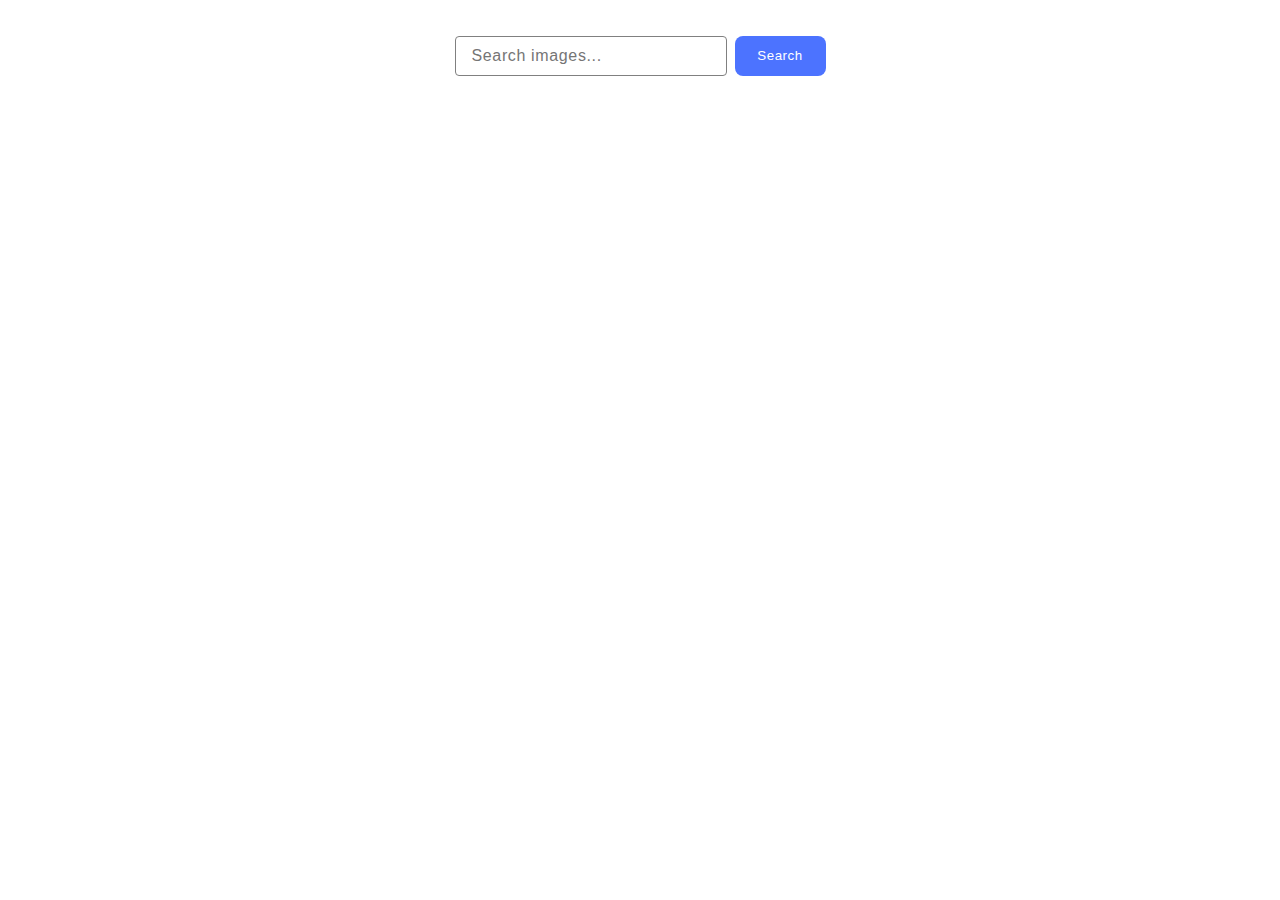
<file: src/index.html>
<!DOCTYPE html>
<html lang="en">

<head>
	<meta charset="UTF-8" />
	<link rel="icon" type="image/svg+xml" href="/favicon.svg" />
	<meta name="viewport" content="width=device-width, initial-scale=1.0" />
	<title>goit-js-hw-11</title>
	<link rel="stylesheet" href="./css/styles.css" />
</head>

<body>
	<header></header>

	<main>
		<section class="section-form">
			<form class="form-create-img js-form">
				<input class="input js-input" type="text" name="text" placeholder="Search images...">
				<button class="button js-button" type="submit">Search</button>
			</form>
		</section>

		<section class="section-gallery">
			<div class="container-gallery">
				<span class="loader" hidden></span>
				<ul class="gallery"></ul>
			</div>
		</section>
	</main>

	<footer></footer>
	<script type="module" src="./main.js"></script>
</body>

</html>
</file>
<file: src/css/styles.css>
/**
  |============================
  | include css partials with
  | default @import url()
  |============================
*/
@import url('./reset.css');

:root {
  font-family: Inter, Avenir, Helvetica, Arial, sans-serif;
  font-size: 16px;
  line-height: 24px;
  font-weight: 400;

  color: #242424;
  background-color: rgba(255, 255, 255, 0.87);

  font-synthesis: none;
  text-rendering: optimizeLegibility;
  -webkit-font-smoothing: antialiased;
  -moz-osx-font-smoothing: grayscale;
  -webkit-text-size-adjust: 100%;
}

.loader {
  transform: rotateZ(45deg);
  perspective: 1000px;
  border-radius: 50%;
  width: 48px;
  height: 48px;
  color: #1b1818;
}

.loader:before,
.loader:after {
  content: '';
  display: block;
  position: absolute;
  top: 50vh;
  left: 50vw;
  width: inherit;
  height: inherit;
  border-radius: 50%;
  transform: rotateX(70deg);
  animation: 1s spin linear infinite;
}
.loader:after {
  color: hsl(227, 100%, 65%);
  transform: rotateY(70deg);
  animation-delay: 0.4s;
}

@keyframes rotate {
  0% {
    transform: translate(-50%, -50%) rotateZ(0deg);
  }
  100% {
    transform: translate(-50%, -50%) rotateZ(360deg);
  }
}

@keyframes rotateccw {
  0% {
    transform: translate(-50%, -50%) rotate(0deg);
  }
  100% {
    transform: translate(-50%, -50%) rotate(-360deg);
  }
}

@keyframes spin {
  0%,
  100% {
    box-shadow: 0.2em 0px 0 0px currentcolor;
  }
  12% {
    box-shadow: 0.2em 0.2em 0 0 currentcolor;
  }
  25% {
    box-shadow: 0 0.2em 0 0px currentcolor;
  }
  37% {
    box-shadow: -0.2em 0.2em 0 0 currentcolor;
  }
  50% {
    box-shadow: -0.2em 0 0 0 currentcolor;
  }
  62% {
    box-shadow: -0.2em -0.2em 0 0 currentcolor;
  }
  75% {
    box-shadow: 0px -0.2em 0 0 currentcolor;
  }
  87% {
    box-shadow: 0.2em -0.2em 0 0 currentcolor;
  }
}

/*============================================================*/

.section-form {
  margin: 36px 0;
}

.form-create-img {
  display: flex;
  justify-content: center;
  align-items: center;
  gap: 8px;
}

.input {
  padding: 8px 16px;
  border: 1px solid #808080;
  border-radius: 4px;
  width: 238px;
  height: 22px;

  font-family: 'Montserrat', sans-serif;
  font-weight: 400;
  font-size: 16px;
  line-height: 1.5;
  letter-spacing: 0.04em;
  color: #808080;
  outline: none;
}

.input:hover {
  border: 1px solid #000;
}

.input:active,
.input:focus {
  border: 1px solid #4e75ff;
}

.button {
  border: none;
  border-radius: 8px;
  padding: 8px 16px;
  width: 91px;
  height: 40px;
  background-color: hsl(227, 100%, 65%);

  font-family: 'Montserrat', sans-serif;
  font-weight: 500;
  line-height: 1.5;
  letter-spacing: 0.04em;
  color: #fff;
  outline-color: #6c8cff;
}

.button:hover {
  background-color: #6c8cff;
}

.section-gallery {
}

.container-gallery {
}

.gallery {
  display: flex;
  justify-content: center;
  flex-wrap: wrap;
  gap: 24px;
}

.gallery-item {
  width: 360px;
  height: 200px;
  border: 1px solid #808080;
}

.gallery-link {
}

.gallery-image {
  position: relative;
  width: 360px;
  height: 200px;
  z-index: 5;
}

.container {
  position: relative;
  top: -47px;
  z-index: 10;

  display: flex;
  flex-direction: row;
  justify-content: center;
  gap: 25px;

  width: 360px;
  height: 47px;
  background-color: #fff;
}

.container-text {
  display: flex;
  flex-direction: column;
  justify-content: center;
  align-items: center;
}

.titel-text {
  font-family: 'Montserrat', sans-serif;
  font-weight: 600;
  font-size: 12px;
  line-height: 1.33333;
  letter-spacing: 0.04em;
  color: #2e2f42;
}

.text {
  font-family: 'Montserrat', sans-serif;
  font-weight: 400;
  font-size: 12px;
  line-height: 2;
  letter-spacing: 0.04em;
  color: #2e2f42;
}
</file>
